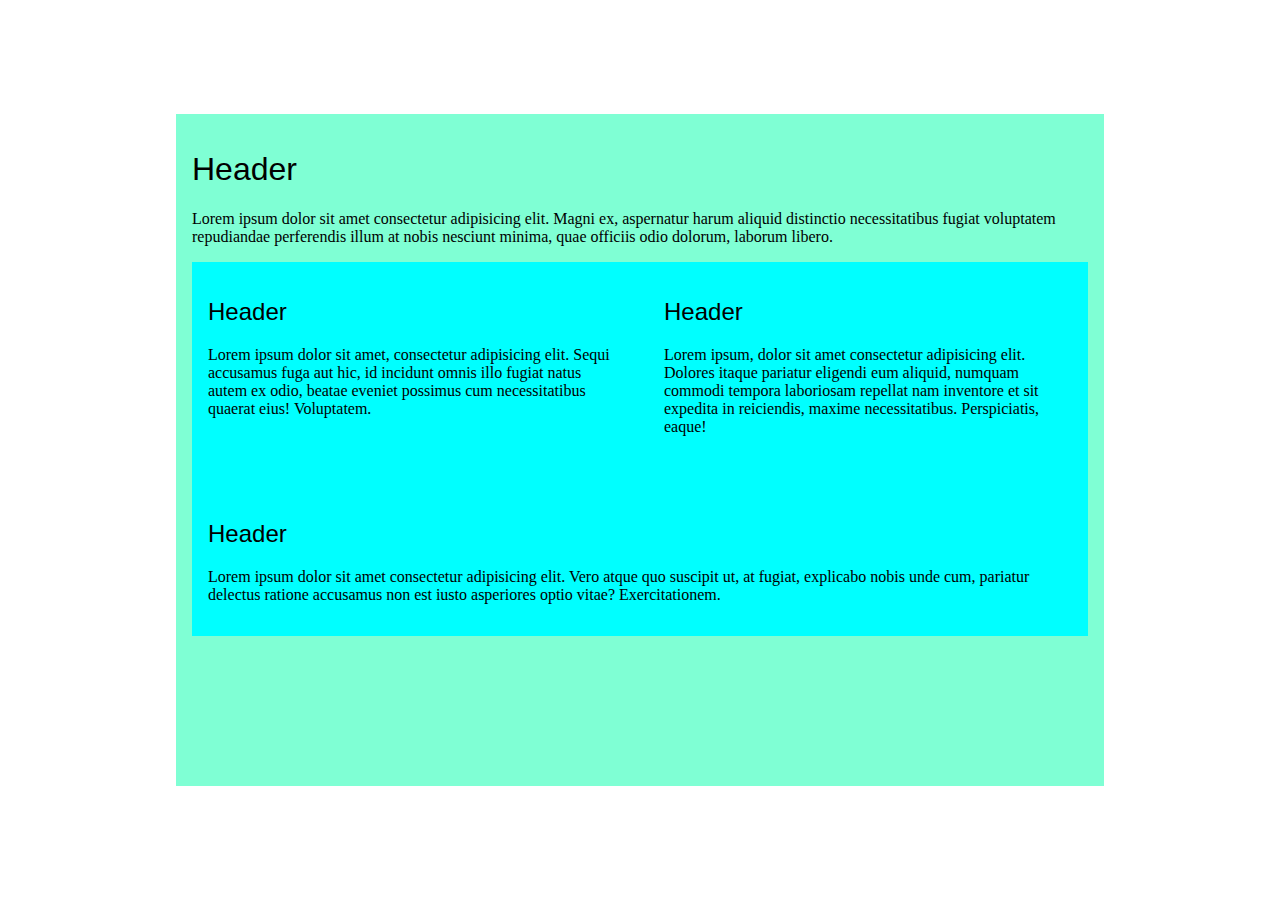
<file: tunnid/index.html>
<!DOCTYPE html>
<html lang="en">
    <head>
        <meta charset="UTF-8" />
        <meta name="viewport" content="width=device-width, initial-scale=1.0" />
        <title>Maandumisleht</title>
        <link rel="stylesheet" href="style.css" />
    </head>
    <body>
        <main>
            <div>
                <h1>Header</h1>
                <p>
                    Lorem ipsum dolor sit amet consectetur adipisicing elit.
                    Magni ex, aspernatur harum aliquid distinctio necessitatibus
                    fugiat voluptatem repudiandae perferendis illum at nobis
                    nesciunt minima, quae officiis odio dolorum, laborum libero.
                </p>
            </div>

            <div class="card-row">
                <div class="card">
                    <h2>Header</h2>
                    <p>
                        Lorem ipsum dolor sit amet, consectetur adipisicing
                        elit. Sequi accusamus fuga aut hic, id incidunt omnis
                        illo fugiat natus autem ex odio, beatae eveniet possimus
                        cum necessitatibus quaerat eius! Voluptatem.
                    </p>
                </div>
                <div class="card">
                    <h2>Header</h2>
                    <p>
                        Lorem ipsum, dolor sit amet consectetur adipisicing
                        elit. Dolores itaque pariatur eligendi eum aliquid,
                        numquam commodi tempora laboriosam repellat nam
                        inventore et sit expedita in reiciendis, maxime
                        necessitatibus. Perspiciatis, eaque!
                    </p>
                </div>
                <div class="card">
                    <h2>Header</h2>
                    <p>
                        Lorem ipsum dolor sit amet consectetur adipisicing elit.
                        Vero atque quo suscipit ut, at fugiat, explicabo nobis
                        unde cum, pariatur delectus ratione accusamus non est
                        iusto asperiores optio vitae? Exercitationem.
                    </p>
                </div>
            </div>
        </main>
    </body>
</html>
</file>
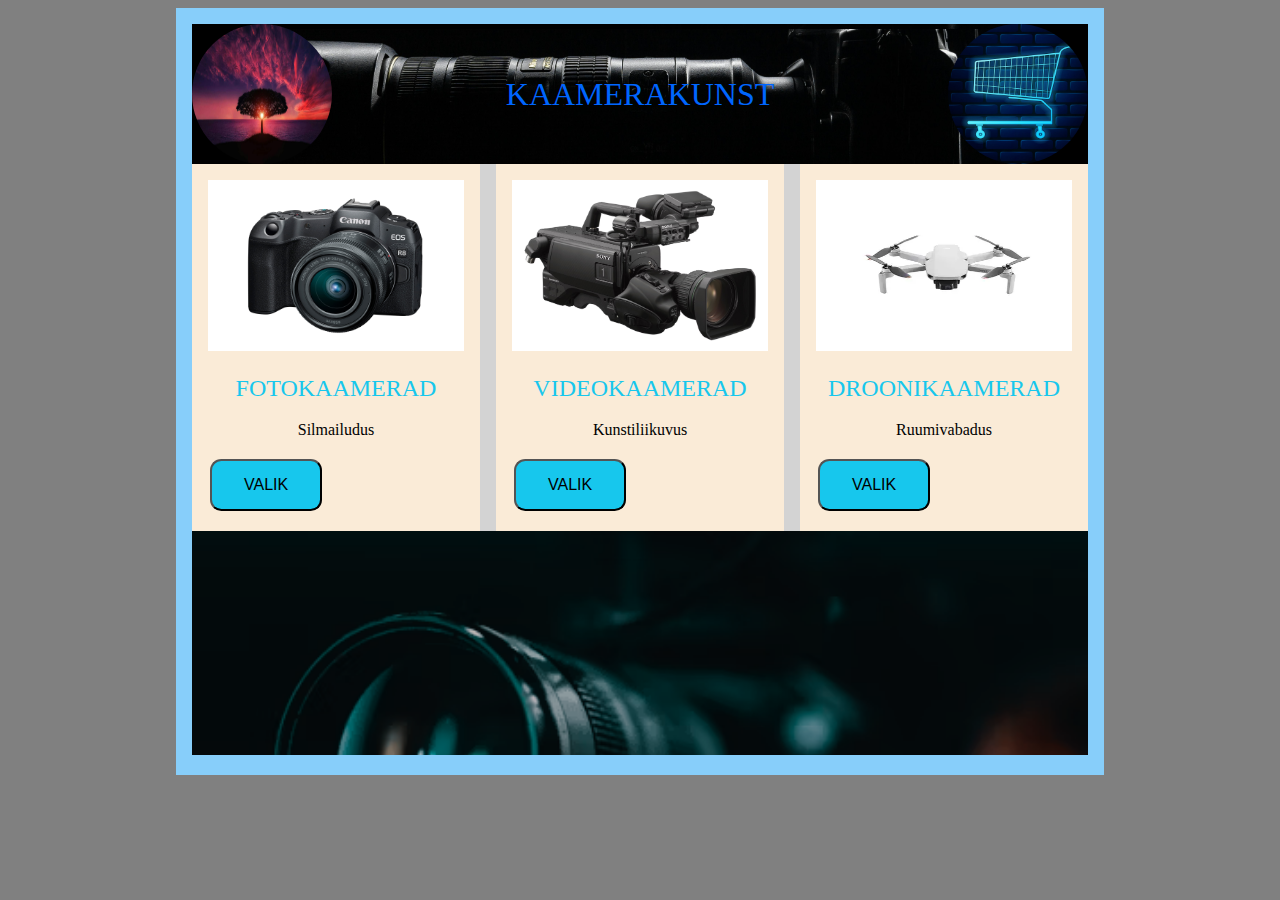
<file: tunnid/maandumisleht/index.html>
<!DOCTYPE html>
<html lang="en">
    <head>
        <meta charset="UTF-8" />
        <meta name="viewport" content="width=device-width, initial-scale=1.0" />
        <title>Kaamerakunst</title>
        <link rel="stylesheet" href="style.css" />
    </head>
    <body>
        <main>
            <header>
                <img class="pilt" src="logo_ml.jpg" alt="">
                <h1>KAAMERAKUNST</h1>
                <img class="pilt" src="cart_icon (1).jpeg" alt="">
            </header>

            <div class="card-row">
                <div class="card">
                    <img class="kolmik" src="camera.jpeg" alt="">
                    <h2>FOTOKAAMERAD</h2>
                    <p>Silmailudus</p>
                    <button type="nupp">VALIK</button>
                </div>
                <div class="card">
                    <img class="kolmik" src="Vkaamera.jpeg" alt="">
                    <h2>VIDEOKAAMERAD</h2>
                    <p>Kunstiliikuvus</p>
                    <button type="nupp">VALIK</button>
                </div>
                <div class="card">
                    <img class="kolmik" src="droon.jpeg" alt="">
                    <h2>DROONIKAAMERAD</h2>
                    <p>Ruumivabadus</p>
                    <button type="nupp">VALIK</button>
                </div>
            </div>
            <footer>
                <img src="al_kaamera.jpeg" alt="">
            </footer>
        </main>
    </body>
</html>
</file>
<file: tunnid/style.css>
body {
    display: flex;
    justify-content: center;
    align-items: center;
    height: 100vh;
}
main {
    background-color: aquamarine;
    max-width: 56rem;
    width: 100%;
    padding: 1rem;
}
.hero {
    background-color: blue;
    width: 100%;
    flex: 1;
}
.card-row {
    background-color: aqua;
    display: flex;
    flex-wrap: wrap;
    gap: 1rem;
}
.card {
    min-width: 18rem;
    flex: 1;
    padding: 1rem;
}

/* reset */
body {
    margin: 0;
}
html {
    height: 100%;
}
body {
    height: 100%;
    display: flex;
    justify-content: center;
    align-items: center;
    padding: 1rem;
    box-sizing: border-box;
}
h1,
h2,
h3 {
    font-family: Arial, Helvetica, sans-serif;
    font-weight: 400;
    font-style: normal;
}
main {
    width: 100%;
    max-width: 56rem;
    height: 100%;
    max-height: 40rem;
}
.card {
    width: 50%;
}
</file>
<file: tunnid/maandumisleht/style.css>
header {
    background-image: url(ulemine_ml.jpg);
    background-size: 100%;
    background-position-y: -6%;
    display: flex;
    align-items: center;
    justify-content: space-between;
}
img {
    width: 100%;
    aspect-ratio: 3 / 2;
}
body {
    display: flex;
    align-items: center;
    justify-content: center;
    box-sizing: border-box;
    background-color: gray
}
main {
    background-color: lightskyblue;
    max-width: 56rem;
    width: 100%;
    padding: 1rem;
}
.card-row {
    background-color: lightgray;
    display: flex;
    gap: 1rem;
    flex-wrap: wrap;
}
.card {
    background-color: antiquewhite;
    min-width: 16rem;
    flex: 1;
    padding: 1rem;
    width: 50%;
}
html {
    height: 100%;
}
h2 {
    font-family: irish 'Lucida Sans', 'Lucida Sans Regular', 'Lucida Grande', 'Lucida Sans Unicode', Geneva, Verdana, sans-serif;
    font-weight: 400;
    color: #17C7ED;
    font-style: normal;
    display: flex;
    justify-content: center;
}
.pilt {
    display: block;
    margin-top: auto;
    width: 140px;
    height: 140px;
    border-radius: 100px;
}
h1 {
    font-family: irish 'Lucida Sans', 'Lucida Sans Regular', 'Lucida Grande', 'Lucida Sans Unicode', Geneva, Verdana, sans-serif;
    font-weight: 400;
    color: #0066ff;
    font-style: normal;
    display: flex;
}
footer img {
    aspect-ratio: 4 / 1;
    object-fit: cover;
    object-position: 60% 21%;
}
p {
    display: flex;
    justify-content: center;
}
button {
    background-color: #17C7ED;
    color: black;
    padding: 15px 32px;
    text-align: center;
    font-size: 16px;
    margin: 4px 2px;
    cursor: pointer;
    border-radius: 3mm;
    align-items: center;
}
</file>
